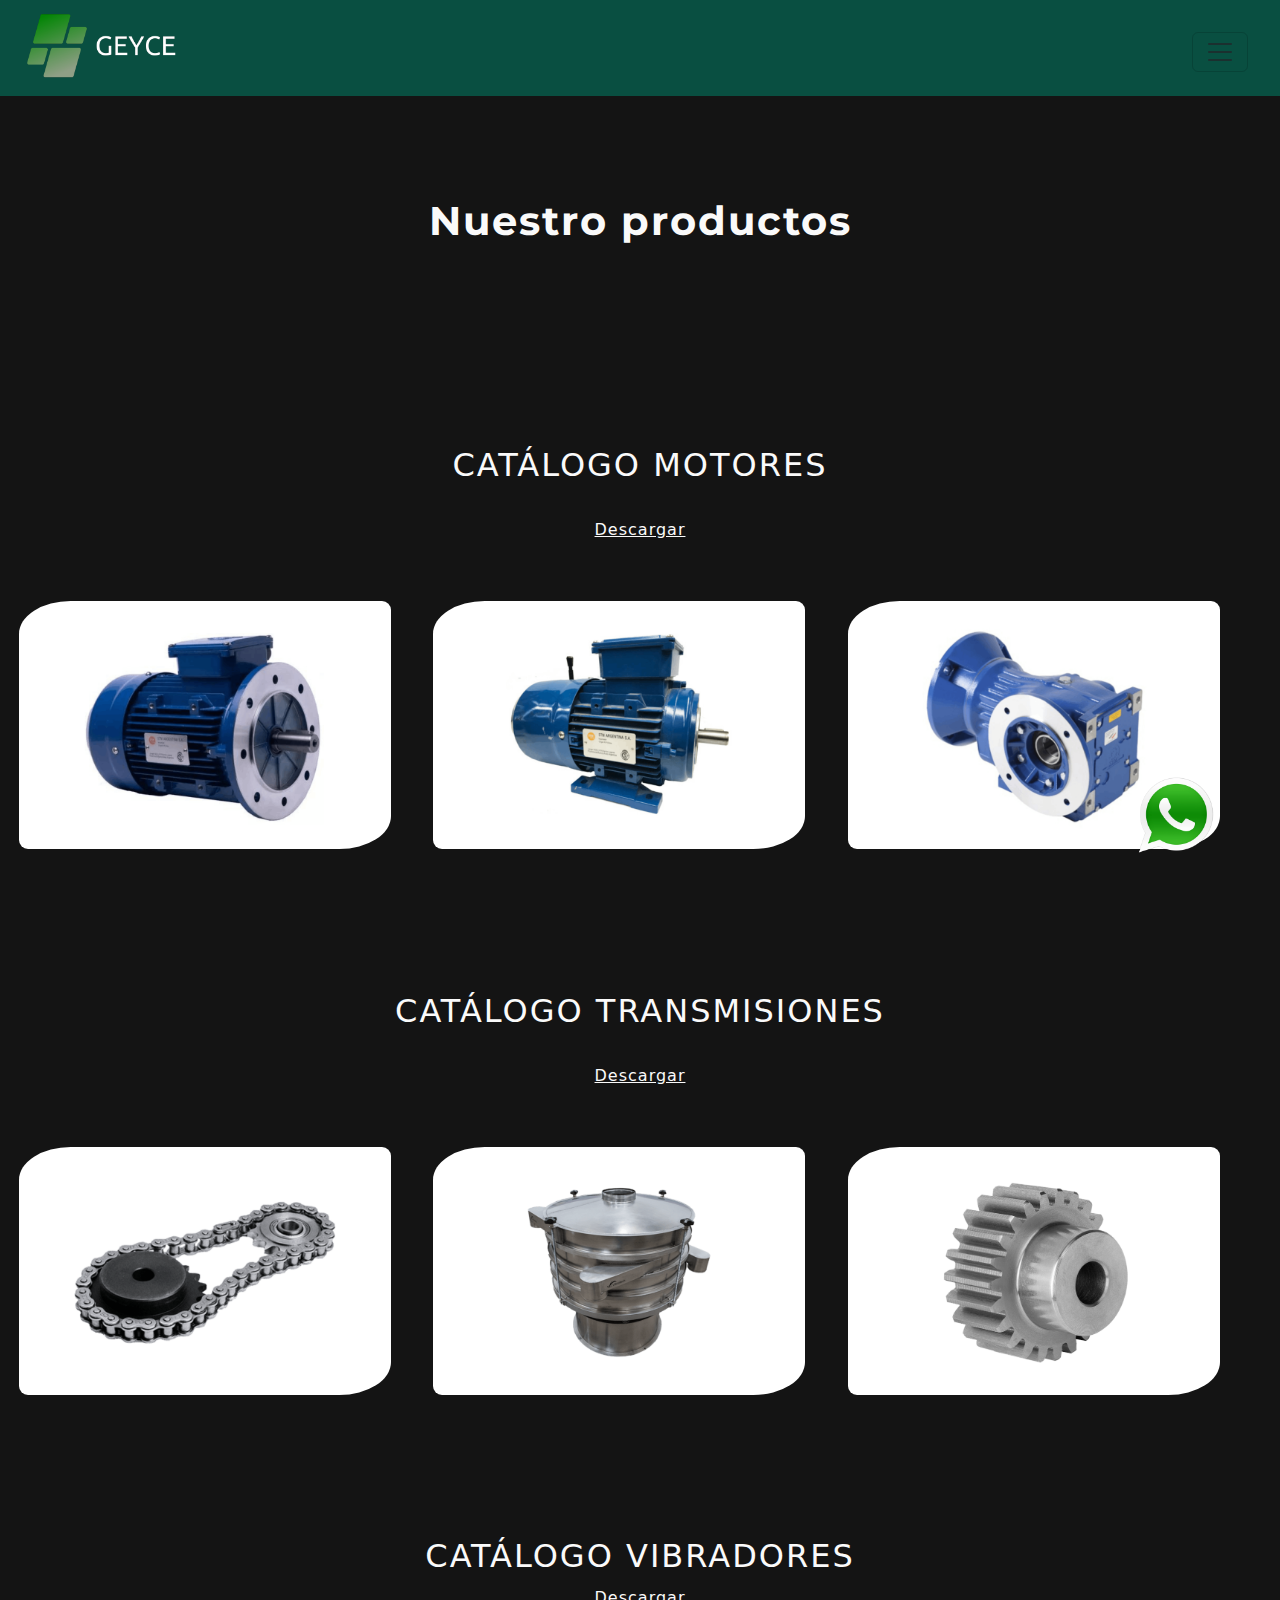
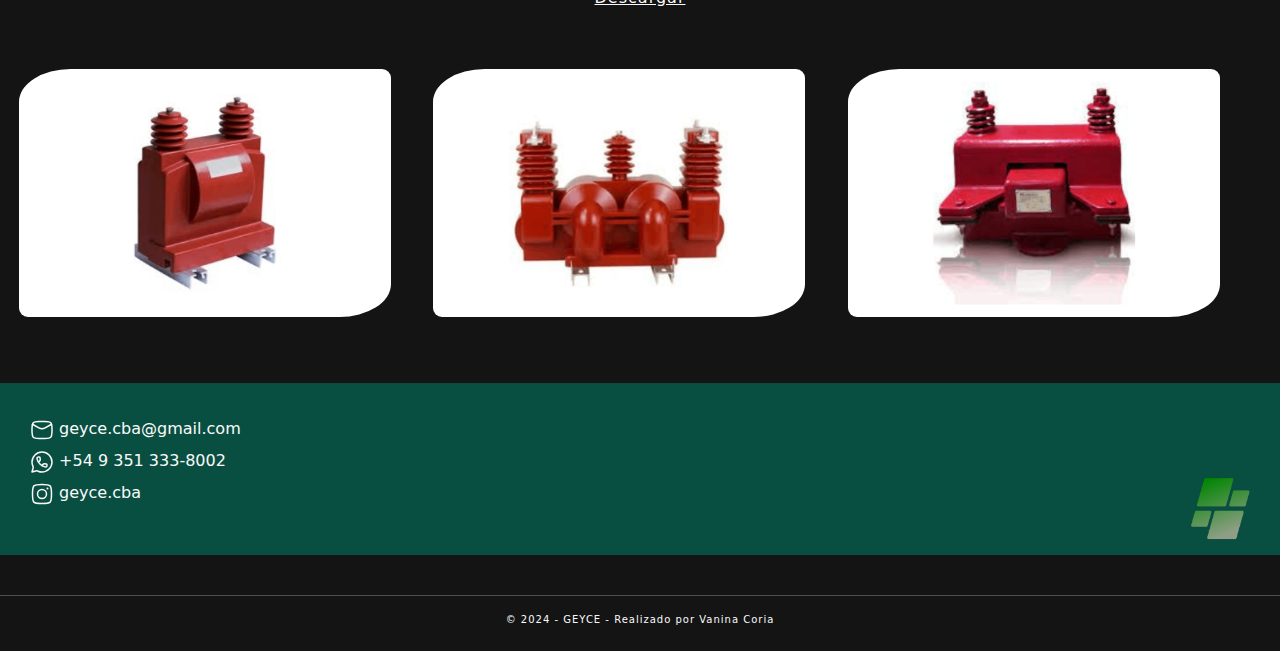
<file: html/catalogos.html>
<!DOCTYPE html>
<html lang="es">
<head>

<meta charset="UTF-8">
<meta name="viewport" content="width=device-width, initial-scale=1.0">
<meta http-equiv="X-UA-Compatible" content="IE=edge">

<!-- GOOGLE FONTS -->

<link rel="preconnect" href="https://fonts.googleapis.com">
<link rel="preconnect" href="https://fonts.gstatic.com" crossorigin>
<link href="https://fonts.googleapis.com/css2?family=Montserrat:ital@0;1&display=swap" rel="stylesheet">


<!-- FAVICON -->
<link rel="icon" href="../images/jpeg-optimizer_logo geyce imagen.png">


<!-- Meta Description -->

<meta name="description" content="GEYCE, con más de 40 años de experiencia en la industria y minería, ofrece una amplia gama de motores, reductores, vibradores, transmisiones mecánicas y bombas de agua en Córdoba, Argentina. Somos distribuidores oficiales de STM Italy, GSM, Tramac y Vibromac. Contamos con asesorías personalizadas y un depósito de mil metros cuadrados para entregas rápidas y eficientes.">


<!-- ANIMATE.CSS -->

<link
rel="stylesheet"
href="https://cdnjs.cloudflare.com/ajax/libs/animate.css/4.1.1/animate.min.css"
/>


<!-- TITULO -->

<title>GEYCE | Tu socio en la industria</title>


<!-- BOOTSTRAP -->
<link href="https://cdn.jsdelivr.net/npm/bootstrap@5.3.3/dist/css/bootstrap.min.css" rel="stylesheet" integrity="sha384-QWTKZyjpPEjISv5WaRU9OFeRpok6YctnYmDr5pNlyT2bRjXh0JMhjY6hW+ALEwIH" crossorigin="anonymous">

<!-- AOS -->
<link href="https://unpkg.com/aos@2.3.1/dist/aos.css" rel="stylesheet">

<!-- CSS -->
<link rel="stylesheet" href="../css/normalize.css">
<link rel="stylesheet" href="../css/styles.css">

</head>


<body>
    <header>
    
    <!-- -------NAV BAR BOOTSTRAP ------- -->
    
    <span class="navbar">
        <nav class="navbar-fixed-top" >
                <div class="container-fluid"> <img class="logo-nav" src="../images/jpeg-optimizer_logo geyce l blanco.png" alt="Logo GEYCE" class="logo" loading="lazy">
                    
                    <button class="navbar-toggler" type="button" data-bs-toggle="offcanvas" data-bs-target="#offcanvasNavbar" aria-controls="offcanvasNavbar" aria-label="Toggle navigation">
                    <span class="navbar-toggler-icon"></span>
                    </button>
                    
                    <div class="offcanvas offcanvas-end" tabindex="-1" id="offcanvasNavbar" aria-labelledby="offcanvasNavbarLabel">
                    <div class="offcanvas-header">
    
                    <h5 class="offcanvas-title" id="offcanvasNavbarLabel">GEYCE</h5>
                    <button type="button" class="btn-close" data-bs-dismiss="offcanvas" aria-label="Close"></button>
                    </div>
                    <div class="offcanvas-body">
                    <ul class="navbar-nav justify-content-end flex-grow-1 pe-3">
                        <li class="nav-item">
                        <a class="nav-link " aria-current="page" href="../index.html">HOME</a>
                        </li>
                        <li class="nav-item">
                        <a class="nav-link " href="../html/nosotros.html">NOSOTROS</a>
                        </li>
                        <li class="nav-item">
                        <a class="nav-link " href="../html/servicios.html">SERVICIOS</a>
                    </li>
                    <li class="nav-item">
                    <a class="nav-link active" href="../html/catalogos.html">CATÁLOGO</a>
                    </li>
                    <li class="nav-item">
                    <a class="nav-link" href="../html/contacto.html">CONTACTO</a>
                </li>
                        
            </nav>
    </span>
    
        </header>
    

    <main>
        <br>
        <h1>Nuestro productos</h1>
        <br>
        <h2 class="catalogos" >CATÁLOGO MOTORES</h2>
        <br>
        <p class="Descargar"> <a href="https://drive.google.com/file/d/1U2UjeE9OvlY515Z7awIKG61odstUm9MW/view?usp=sharing" target="_blank" >Descargar</a> </p>
        <br>
        
        <section>
            <img class="foto-cat" src="../images/jpeg-optimizer_5.png" alt="Motor 1">
            <img class="foto-cat" src="../images/jpeg-optimizer_6.png" alt="Motor 2">
            <img class="foto-cat" src="../images/jpeg-optimizer_4.png" alt="Motor 3">
            
        </section>
        <br>

        <h2 class="catalogos" >CATÁLOGO TRANSMISIONES</h2>
        <br>
        <p class="Descargar"> <a href="https://drive.google.com/file/d/1U2UjeE9OvlY515Z7awIKG61odstUm9MW/view?usp=sharing" target="_blank" >Descargar</a> </p>
        <br>
        <section>
            <img class="foto-cat" src="../images/jpeg-optimizer_1.png" alt="Cadena 1">
            <img class="foto-cat" src="../images/jpeg-optimizer_3.png" alt="Cadena 2">
            <img class="foto-cat" src="../images/jpeg-optimizer_2.png" alt="Cadena 3">
            
        </section>
        <br>
        <h2 class="catalogos" >CATÁLOGO VIBRADORES</h2>
        <p class="Descargar"> <a href="https://drive.google.com/file/d/1U2UjeE9OvlY515Z7awIKG61odstUm9MW/view?usp=sharing" target="_blank" >Descargar</a> </p>
        <br>
        <section>
            <img class="foto-cat" src="../images/jpeg-optimizer_7.png" alt="Vibrador 1">
            <img class="foto-cat" src="../images/jpeg-optimizer_8.png" alt="Vibrador 2">
            <img class="foto-cat" src="../images/jpeg-optimizer_9.png" alt="Vibrador 3">
        </section>

    </main>

    <br>

<div id="Whatsapp">
    <a href="https://api.whatsapp.com/send?phone=5493513338002" target="_blank" style="transition:bottom .3s;" class="bottom-[40px] flex fixed justify-center items-center w-[56px] h-[56px] rounded-full bg-[#25D366] right-[40px] transition z-10" data-v-c401ce61>
    <img class="logo-whatsapp" src="../images/jpeg-optimizer_Logo Whatsapp .png" alt="Logo asesorate por Whatsapp">
</div>
</section>
</main>
<br>

<footer class="footer-fondo-verde">
    <ul>
    <li> <svg xmlns="http://www.w3.org/2000/svg" viewBox="0 0 24 24" width="24" height="24" color="#fafafa" fill="none">
        <path d="M2 6L8.91302 9.91697C11.4616 11.361 12.5384 11.361 15.087 9.91697L22 6" stroke="currentColor" stroke-width="1.5" stroke-linejoin="round" />
        <path d="M2.01577 13.4756C2.08114 16.5412 2.11383 18.0739 3.24496 19.2094C4.37608 20.3448 5.95033 20.3843 9.09883 20.4634C11.0393 20.5122 12.9607 20.5122 14.9012 20.4634C18.0497 20.3843 19.6239 20.3448 20.7551 19.2094C21.8862 18.0739 21.9189 16.5412 21.9842 13.4756C22.0053 12.4899 22.0053 11.5101 21.9842 10.5244C21.9189 7.45886 21.8862 5.92609 20.7551 4.79066C19.6239 3.65523 18.0497 3.61568 14.9012 3.53657C12.9607 3.48781 11.0393 3.48781 9.09882 3.53656C5.95033 3.61566 4.37608 3.65521 3.24495 4.79065C2.11382 5.92608 2.08114 7.45885 2.01576 10.5244C1.99474 11.5101 1.99475 12.4899 2.01577 13.4756Z" stroke="currentColor" stroke-width="1.5" stroke-linejoin="round" />
    </svg>
    <a href="mailto:geyce.cba@gmail.com" target="_blank" rel="noopener noreferrer">    geyce.cba@gmail.com</a>
    </li>
    <li> <svg xmlns="http://www.w3.org/2000/svg" viewBox="0 0 24 24" width="24" height="24" color="#fafafa" fill="none">
        <path d="M12 22C17.5228 22 22 17.5228 22 12C22 6.47715 17.5228 2 12 2C6.47715 2 2 6.47715 2 12C2 13.3789 2.27907 14.6926 2.78382 15.8877C3.06278 16.5481 3.20226 16.8784 3.21953 17.128C3.2368 17.3776 3.16334 17.6521 3.01642 18.2012L2 22L5.79877 20.9836C6.34788 20.8367 6.62244 20.7632 6.87202 20.7805C7.12161 20.7977 7.45185 20.9372 8.11235 21.2162C9.30745 21.7209 10.6211 22 12 22Z" stroke="currentColor" stroke-width="1.5" stroke-linejoin="round" />
        <path d="M8.58815 12.3773L9.45909 11.2956C9.82616 10.8397 10.2799 10.4153 10.3155 9.80826C10.3244 9.65494 10.2166 8.96657 10.0008 7.58986C9.91601 7.04881 9.41086 7 8.97332 7C8.40314 7 8.11805 7 7.83495 7.12931C7.47714 7.29275 7.10979 7.75231 7.02917 8.13733C6.96539 8.44196 7.01279 8.65187 7.10759 9.07169C7.51023 10.8548 8.45481 12.6158 9.91948 14.0805C11.3842 15.5452 13.1452 16.4898 14.9283 16.8924C15.3481 16.9872 15.558 17.0346 15.8627 16.9708C16.2477 16.8902 16.7072 16.5229 16.8707 16.165C17 15.8819 17 15.5969 17 15.0267C17 14.5891 16.9512 14.084 16.4101 13.9992C15.0334 13.7834 14.3451 13.6756 14.1917 13.6845C13.5847 13.7201 13.1603 14.1738 12.7044 14.5409L11.6227 15.4118" stroke="currentColor" stroke-width="1.5" />
    </svg>  
    <a href="https://api.whatsapp.com/send?phone=5493513338002" target="_blank" rel="noopener noreferrer" >    +54 9 351 333-8002</a>
    </li>
    <li>
    <svg xmlns="http://www.w3.org/2000/svg" viewBox="0 0 24 24" width="24" height="24" color="#fafafa" fill="none">
        <path d="M2.5 12C2.5 7.52166 2.5 5.28249 3.89124 3.89124C5.28249 2.5 7.52166 2.5 12 2.5C16.4783 2.5 18.7175 2.5 20.1088 3.89124C21.5 5.28249 21.5 7.52166 21.5 12C21.5 16.4783 21.5 18.7175 20.1088 20.1088C18.7175 21.5 16.4783 21.5 12 21.5C7.52166 21.5 5.28249 21.5 3.89124 20.1088C2.5 18.7175 2.5 16.4783 2.5 12Z" stroke="currentColor" stroke-width="1.5" stroke-linejoin="round" />
        <path d="M16.5 12C16.5 14.4853 14.4853 16.5 12 16.5C9.51472 16.5 7.5 14.4853 7.5 12C7.5 9.51472 9.51472 7.5 12 7.5C14.4853 7.5 16.5 9.51472 16.5 12Z" stroke="currentColor" stroke-width="1.5" />
        <path d="M17.5078 6.5L17.4988 6.5" stroke="currentColor" stroke-width="2" stroke-linecap="round" stroke-linejoin="round" />
    </svg>
    <a href="https://www.instagram.com/geyce.cba" target="_blank" rel="noopener noreferrer">    geyce.cba </a>
    </li>
    </ul>
    
    <img class="logo-footer" src="../images/jpeg-optimizer_logo geyce imagen.png" alt="Logo GEYCE" class="logo-footer">
</footer>
<br>

<hr> 
<div class="Copyright">©  2024 - GEYCE - Realizado por Vanina Coria </div>
<br>


<!-- SCRIPT BOOTSTRAP -->

<script src="https://cdn.jsdelivr.net/npm/bootstrap@5.3.3/dist/js/bootstrap.bundle.min.js" integrity="sha384-YvpcrYf0tY3lHB60NNkmXc5s9fDVZLESaAA55NDzOxhy9GkcIdslK1eN7N6jIeHz" crossorigin="anonymous"></script>

<!-- script AOS -->
<script src="https://unpkg.com/aos@2.3.1/dist/aos.js"></script>
<script> AOS.init({   easing: 'ease-out-back',duration: 2000});</script>

</body>

</html>
</file>
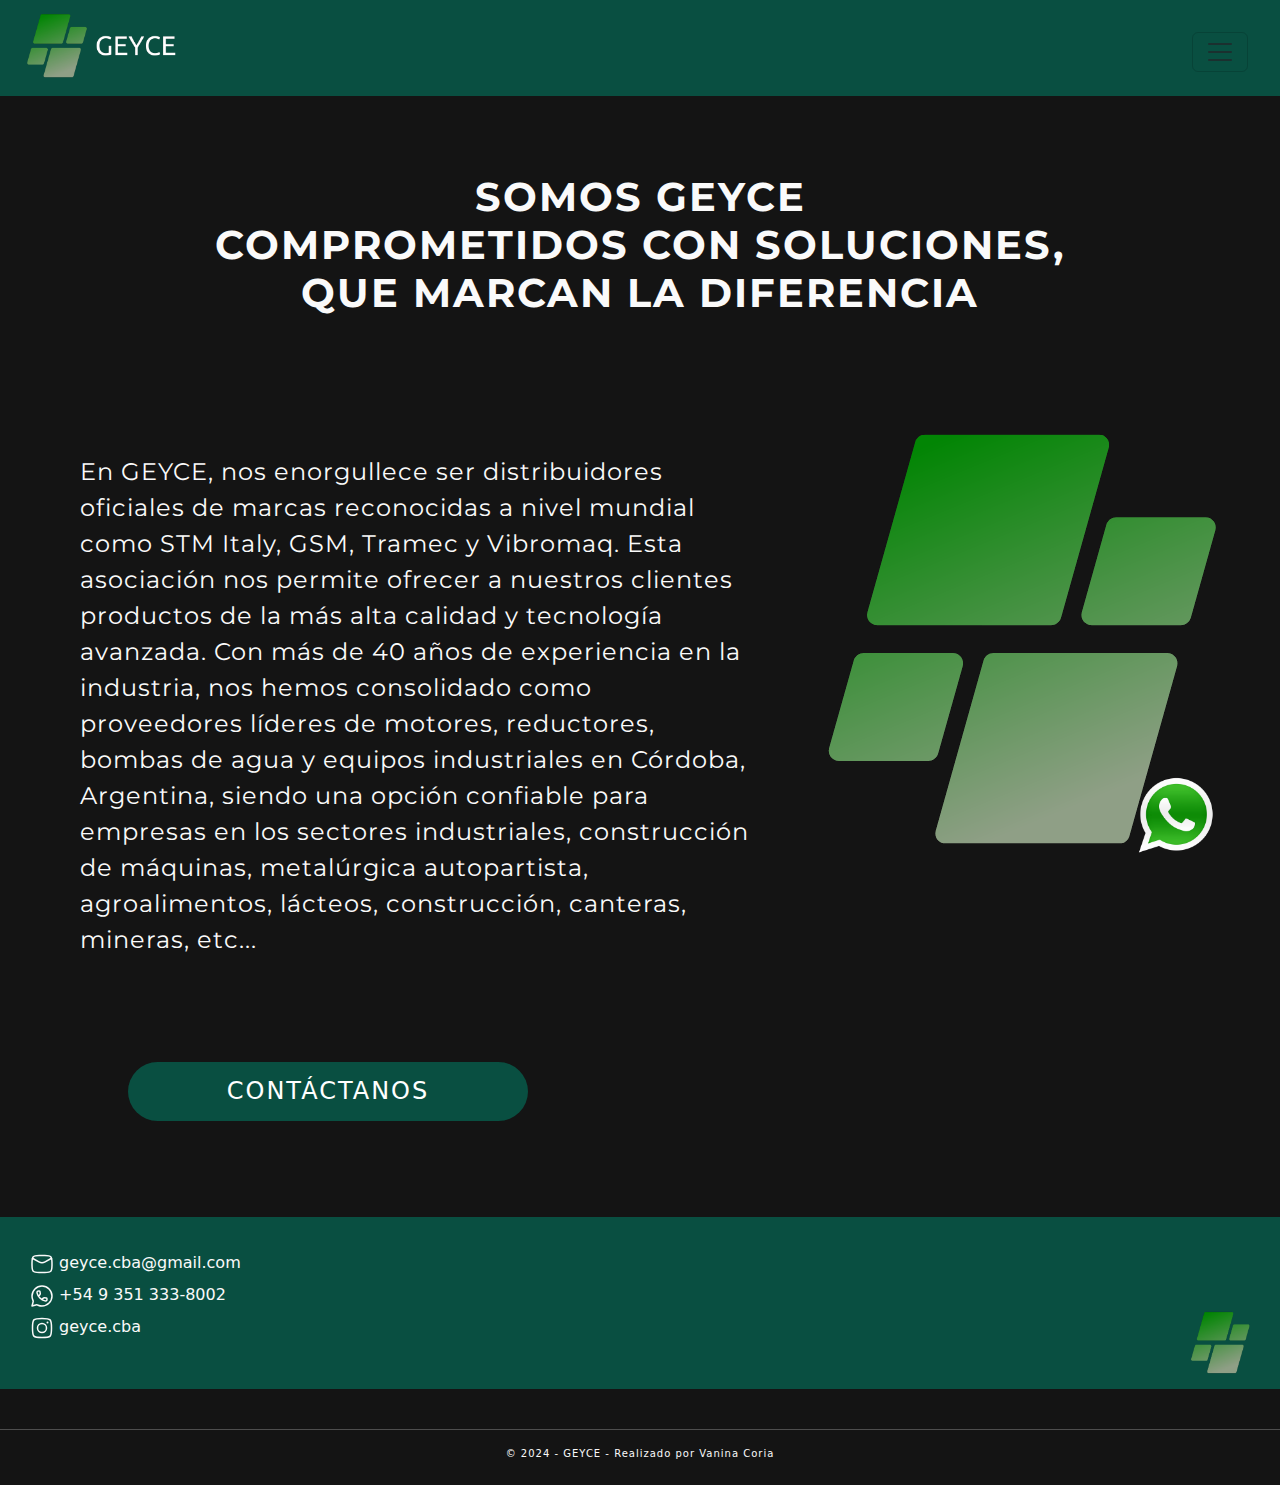
<file: html/nosotros.html>
<!DOCTYPE html>
<html lang="es">
<head>

<meta charset="UTF-8">
<meta name="viewport" content="width=device-width, initial-scale=1.0">

<meta http-equiv="X-UA-Compatible" content="IE=edge">

<!-- GOOGLE FONTS -->

<link rel="preconnect" href="https://fonts.googleapis.com">
<link rel="preconnect" href="https://fonts.gstatic.com" crossorigin>
<link href="https://fonts.googleapis.com/css2?family=Montserrat:ital@0;1&display=swap" rel="stylesheet">


<!-- FAVICON -->
<link rel="icon" href="../images/jpeg-optimizer_logo geyce imagen.png">


<!-- Meta Description -->

<meta name="description" content="GEYCE, con más de 40 años de experiencia en la industria y minería, ofrece una amplia gama de motores, reductores, vibradores, transmisiones mecánicas y bombas de agua en Córdoba, Argentina. Somos distribuidores oficiales de STM Italy, GSM, Tramac y Vibromac. Contamos con asesorías personalizadas y un depósito de mil metros cuadrados para entregas rápidas y eficientes.">


<!-- ANIMATE.CSS -->

<link
rel="stylesheet"
href="https://cdnjs.cloudflare.com/ajax/libs/animate.css/4.1.1/animate.min.css"
/>


<!-- TITULO -->

<title>GEYCE | Tu socio en la industria</title>


<!-- BOOTSTRAP -->

<link href="https://cdn.jsdelivr.net/npm/bootstrap@5.3.3/dist/css/bootstrap.min.css" rel="stylesheet" integrity="sha384-QWTKZyjpPEjISv5WaRU9OFeRpok6YctnYmDr5pNlyT2bRjXh0JMhjY6hW+ALEwIH" crossorigin="anonymous">


<!-- CSS -->

<link rel="stylesheet" href="../css/normalize.css">
<link rel="stylesheet" href="../css/styles.css">

</head>


<body>
    <header>
    
    
    <!-- -------NAV BAR BOOTSTRAP ------- -->
    
    <span class="navbar">
        <nav class="navbar-fixed-top" >
                <div class="container-fluid"> <img class="logo-nav" src="../images/jpeg-optimizer_logo geyce l blanco.png" alt="Logo GEYCE" class="logo" loading="lazy">
                    
                    <button class="navbar-toggler" type="button" data-bs-toggle="offcanvas" data-bs-target="#offcanvasNavbar" aria-controls="offcanvasNavbar" aria-label="Toggle navigation">
                    <span class="navbar-toggler-icon"></span>
                    </button>
                    
                    <div class="offcanvas offcanvas-end" tabindex="-1" id="offcanvasNavbar" aria-labelledby="offcanvasNavbarLabel">
                    <div class="offcanvas-header">
    
                    <h5 class="offcanvas-title" id="offcanvasNavbarLabel">GEYCE</h5>
                    <button type="button" class="btn-close" data-bs-dismiss="offcanvas" aria-label="Close"></button>
                    </div>
                    <div class="offcanvas-body">
                    <ul class="navbar-nav justify-content-end flex-grow-1 pe-3">
                        <li class="nav-item">
                        <a class="nav-link " aria-current="page" href="../index.html">HOME</a>
                        </li>
                        <li class="nav-item">
                        <a class="nav-link active" href="../html/nosotros.html">NOSOTROS</a>
                        </li>
                        <li class="nav-item">
                        <a class="nav-link" href="../html/servicios.html">SERVICIOS</a>
                    </li>
                    <li class="nav-item">
                    <a class="nav-link" href="../html/catalogos.html">CATÁLOGO</a>
                    </li>
                    <li class="nav-item">
                    <a class="nav-link" href="../html/contacto.html">CONTACTO</a>
                </li>
                        
            </nav>
    </span>
    
        </header>
    

    <main>
        <section>
            <h1>SOMOS GEYCE <br>
                COMPROMETIDOS CON SOLUCIONES, <br>
                QUE MARCAN LA DIFERENCIA
            </h1>
            
        </section>

        <section>
            <div id="box-index">
            <p class="animate__animated animate__slideInLeft Texto-Nosotros">En GEYCE, nos enorgullece ser distribuidores oficiales de marcas reconocidas a nivel mundial como STM Italy, GSM, Tramec y Vibromaq. Esta asociación nos permite ofrecer a nuestros clientes productos de la más alta calidad y tecnología avanzada. Con más de 40 años de experiencia en la industria, nos hemos consolidado como proveedores líderes de motores, reductores, bombas de agua y equipos industriales en Córdoba, Argentina, siendo una opción confiable para empresas en los sectores industriales, construcción de máquinas, metalúrgica autopartista, agroalimentos, lácteos, construcción, canteras, mineras, etc...</p>
            <img class="animate__animated animate__flipInX " src="../images/logo geyce imagen.png" alt="Logo Geyce">
        </div>

        <br>
        <button class="boton"> 
        <a href="https://api.whatsapp.com/send?phone=5493513338002" target="_blank"> CONTÁCTANOS </button>
        <br>
        </section>

        <br>

        <div id="Whatsapp">
            <a href="https://api.whatsapp.com/send?phone=5493513338002" target="_blank" style="transition:bottom .3s;" class="bottom-[40px] flex fixed justify-center items-center w-[56px] h-[56px] rounded-full bg-[#25D366] right-[40px] transition z-10" data-v-c401ce61>
            <img class="logo-whatsapp" src="../images/jpeg-optimizer_Logo Whatsapp .png" alt="Logo asesorate por Whatsapp">
        </div>
        </section>
        </main>
        <br>

        <footer class="footer-fondo-verde">
            <ul>
            <li> <svg xmlns="http://www.w3.org/2000/svg" viewBox="0 0 24 24" width="24" height="24" color="#fafafa" fill="none">
                <path d="M2 6L8.91302 9.91697C11.4616 11.361 12.5384 11.361 15.087 9.91697L22 6" stroke="currentColor" stroke-width="1.5" stroke-linejoin="round" />
                <path d="M2.01577 13.4756C2.08114 16.5412 2.11383 18.0739 3.24496 19.2094C4.37608 20.3448 5.95033 20.3843 9.09883 20.4634C11.0393 20.5122 12.9607 20.5122 14.9012 20.4634C18.0497 20.3843 19.6239 20.3448 20.7551 19.2094C21.8862 18.0739 21.9189 16.5412 21.9842 13.4756C22.0053 12.4899 22.0053 11.5101 21.9842 10.5244C21.9189 7.45886 21.8862 5.92609 20.7551 4.79066C19.6239 3.65523 18.0497 3.61568 14.9012 3.53657C12.9607 3.48781 11.0393 3.48781 9.09882 3.53656C5.95033 3.61566 4.37608 3.65521 3.24495 4.79065C2.11382 5.92608 2.08114 7.45885 2.01576 10.5244C1.99474 11.5101 1.99475 12.4899 2.01577 13.4756Z" stroke="currentColor" stroke-width="1.5" stroke-linejoin="round" />
            </svg>
            <a href="mailto:geyce.cba@gmail.com" target="_blank" rel="noopener noreferrer">    geyce.cba@gmail.com</a>
            </li>
            <li> <svg xmlns="http://www.w3.org/2000/svg" viewBox="0 0 24 24" width="24" height="24" color="#fafafa" fill="none">
                <path d="M12 22C17.5228 22 22 17.5228 22 12C22 6.47715 17.5228 2 12 2C6.47715 2 2 6.47715 2 12C2 13.3789 2.27907 14.6926 2.78382 15.8877C3.06278 16.5481 3.20226 16.8784 3.21953 17.128C3.2368 17.3776 3.16334 17.6521 3.01642 18.2012L2 22L5.79877 20.9836C6.34788 20.8367 6.62244 20.7632 6.87202 20.7805C7.12161 20.7977 7.45185 20.9372 8.11235 21.2162C9.30745 21.7209 10.6211 22 12 22Z" stroke="currentColor" stroke-width="1.5" stroke-linejoin="round" />
                <path d="M8.58815 12.3773L9.45909 11.2956C9.82616 10.8397 10.2799 10.4153 10.3155 9.80826C10.3244 9.65494 10.2166 8.96657 10.0008 7.58986C9.91601 7.04881 9.41086 7 8.97332 7C8.40314 7 8.11805 7 7.83495 7.12931C7.47714 7.29275 7.10979 7.75231 7.02917 8.13733C6.96539 8.44196 7.01279 8.65187 7.10759 9.07169C7.51023 10.8548 8.45481 12.6158 9.91948 14.0805C11.3842 15.5452 13.1452 16.4898 14.9283 16.8924C15.3481 16.9872 15.558 17.0346 15.8627 16.9708C16.2477 16.8902 16.7072 16.5229 16.8707 16.165C17 15.8819 17 15.5969 17 15.0267C17 14.5891 16.9512 14.084 16.4101 13.9992C15.0334 13.7834 14.3451 13.6756 14.1917 13.6845C13.5847 13.7201 13.1603 14.1738 12.7044 14.5409L11.6227 15.4118" stroke="currentColor" stroke-width="1.5" />
            </svg>  
            <a href="https://api.whatsapp.com/send?phone=5493513338002" target="_blank" rel="noopener noreferrer" >    +54 9 351 333-8002</a>
            </li>
            <li>
            <svg xmlns="http://www.w3.org/2000/svg" viewBox="0 0 24 24" width="24" height="24" color="#fafafa" fill="none">
                <path d="M2.5 12C2.5 7.52166 2.5 5.28249 3.89124 3.89124C5.28249 2.5 7.52166 2.5 12 2.5C16.4783 2.5 18.7175 2.5 20.1088 3.89124C21.5 5.28249 21.5 7.52166 21.5 12C21.5 16.4783 21.5 18.7175 20.1088 20.1088C18.7175 21.5 16.4783 21.5 12 21.5C7.52166 21.5 5.28249 21.5 3.89124 20.1088C2.5 18.7175 2.5 16.4783 2.5 12Z" stroke="currentColor" stroke-width="1.5" stroke-linejoin="round" />
                <path d="M16.5 12C16.5 14.4853 14.4853 16.5 12 16.5C9.51472 16.5 7.5 14.4853 7.5 12C7.5 9.51472 9.51472 7.5 12 7.5C14.4853 7.5 16.5 9.51472 16.5 12Z" stroke="currentColor" stroke-width="1.5" />
                <path d="M17.5078 6.5L17.4988 6.5" stroke="currentColor" stroke-width="2" stroke-linecap="round" stroke-linejoin="round" />
            </svg>
            <a href="https://www.instagram.com/geyce.cba" target="_blank" rel="noopener noreferrer">    geyce.cba </a>
            </li>
            </ul>
            
            <img class="logo-footer" src="../images/jpeg-optimizer_logo geyce imagen.png" alt="Logo GEYCE" class="logo-footer">
        </footer>
        <br>
    
        <hr> 
        <div class="Copyright">©  2024 - GEYCE - Realizado por Vanina Coria </div>
        <br>


<!-- SCRIPT BOOTSTRAP -->

        <script src="https://cdn.jsdelivr.net/npm/bootstrap@5.3.3/dist/js/bootstrap.bundle.min.js" integrity="sha384-YvpcrYf0tY3lHB60NNkmXc5s9fDVZLESaAA55NDzOxhy9GkcIdslK1eN7N6jIeHz" crossorigin="anonymous"></script>

    </body>
    
    </html>
</file>
<file: css/styles.css>
/* RESET de MARGINS Y PADDINGS DE TODAS LAS ETIQUETAS */
*{
    margin: 0;
    padding: 0;
    border: 0;
    box-sizing: border-box;
    vertical-align: baseline;
    font-family: system-ui, -apple-system, BlinkMacSystemFont, 'Segoe UI', Roboto, Oxygen, Ubuntu, Cantarell, 'Open Sans', 'Helvetica Neue',sans-serif;
}

/* RESET PARA EVITAR PROBLEMAS CON LAS IMAGENES */
img, video, picture, iframe, figure {
    max-width: 100%;
}

/*---------------------------------------------------------------------------------------------------------------------------------------*/

/* TIPOGRAFIAS */
.montserrat-tipografia {
font-family: "Montserrat", sans-serif;
font-optical-sizing: auto;
font-weight: 400;
font-style: normal;
}

/*---------------------------------------------------------------------------------------------------------------------------------------*/

/* GRID INDEX - IMAGENES */
img {
    width: 100%;
    height: 100%;
    }

/*---------------------------------------------------------------------------------------------------------------------------------------*/


/* BODY */

body {
    font-family: "Montserrat", sans-serif; /* Corregido aquí */
    background-color: #141414;
    color: #fafafa; /* Cambiar el color del texto a blanco para que sea legible */
}

/*---------------------------------------------------------------------------------------------------------------------------------------*/


/* >>>>>> NAVBAR */


span {
    background-color: #094f41;
    height: 6rem;
}

.navbar-fixed-top {
    background-color: #094f41; /* Color de fondo del navbar */
    width: 100%;
}

.container-fluid {
    display: flex;
    justify-content: space-between;
    align-items: center;
}

.logo-nav {
    width: 190px;
    padding-left: 5px;
    padding-bottom: 10px;
}

.navbar-toggler {
    margin-left: auto; /* Asegura que el botón se alinee a la derecha */
    color: #141414;
    margin-right: 20px;
}

.offcanvas-body {
    background: #fafafa !important; 
}

nav ul {
    list-style: none; /* Quitar viñetas de la lista */
    margin: 0; /* Eliminar márgenes predeterminados */
    padding: 15px 10px; /* Espaciado entre links */
    flex-grow: 1; /* Permitir que la lista ocupe el espacio restante */
    text-align: center; /* Alinear elementos a la derecha */
}

nav li {
    display: inline-block; /* Mostrar elementos de la lista en línea */
    margin-left: 20px; /* Espacio entre elementos */
    margin-bottom: 20px;
    font-size: 1.5rem;
}

nav li a {
    color: #141414; /* Color del texto de los enlaces */
    text-decoration: none; /* Eliminar subrayado de los enlaces */
    padding: 10px 15px; /* Espacio alrededor del texto de los enlaces */
}

nav h5 {
    padding-left: 5%;
    font-size: 2rem;
    font-weight: inherit;
}

nav li a:hover { /* Efecto hover para los enlaces */
    background-color: #185e1232; /* Color de fondo al pasar el cursor */
    border-radius: 80px 10px;
    font-weight: bolder;
}


/*---------------------------------------------------------------------------------------------------------------------------------------*/

/* >>>>>> MAIN */

/*---------------------------------------------------------------------------------------------------------------------------------------*/

/* >>>>>>>>DIV */

main .principal-index { 
    display: grid; /* GRID INDEX */
    grid-template-columns: repeat(5, 1fr); /* Usa fracciones para un diseño más flexible */
    grid-template-rows: repeat(3, auto); /* Ajusta las filas automáticamente según el contenido */
    row-gap: 10px;
    column-gap: 10px;
}

h1 {
    font-family: 'Montserrat', sans-serif !important;
    font-size: 2.5rem;
    padding: 50px 50px 50px 50px;
    text-align: center;
    letter-spacing: 2px;
    font-weight: bold;
    color: #fafafa;
}
.titulo-ppal {
    text-align: center;
    text-justify: auto;
    padding: 20px;
}

/*---------------------------------------------------------------------------------------------------------------------------------------*/


.principal-index #box-index {
    font-size: 3rem;
    padding: 20px;
}
div .principal-index {
    position: relative;
    display: flex; /* Usar flexbox para el diseño */
    margin: 20px;
}

.texto-inferior-index {
    font-family: 'Montserrat', sans-serif !important;
    text-align: right;
    margin: 5%;
    font-size: 2rem;
    word-wrap: break-word; /* Permite el ajuste del texto largo */ 
    display: flex;
    flex-direction: column; /* Coloca el contenido en una columna */
    justify-content: center; /* Centra el contenido verticalmente */
    align-items: flex-end; /* Alinea el contenido al final del contenedor */
}

/*---------------------------------------------------------------------------------------------------------------------------------------*/
.foto-index img {
    width: 100%;
    height: auto; /* Mantén la proporción de la imagen */
}

.foto-index {
    border: 1px solid transparent;
    border-radius: 15% 15px 15% 15px;
    width: 100%;
    height: 100%;
    object-fit: cover;
    display: flex; /* Utiliza Flexbox para alinear los elementos */
    align-items: center; /* Alinea verticalmente los elementos en el centro */
    gap: 20px; /* Espacio entre la imagen y el texto */
    flex: 1; /* Ocupa el espacio disponible en el contenedor flex */
    position: relative; /* Permite posicionar elementos hijos */
}

/*---------------------------------------------------------------------------------------------------------------------------------------*/

/* Ajustes para pantallas */

@media (max-width: 1024px) {
    .texto-inferior-index  {
        font-size: 2rem; /* Tamaño de fuente más pequeño para pantallas más pequeñas */
    }
}
@media (max-width: 768px) {
    .texto-inferior-index  {
        font-size: 1.5rem; /* Tamaño de fuente más pequeño para pantallas más pequeñas */
    }
}

@media (max-width: 480px) {
    .texto-inferior-index  {
        font-size: 1rem; /* Tamaño de fuente aún más pequeño para pantallas muy pequeñas */
    }
}

/*---------------------------------------------------------------------------------------------------------------------------------------*/

/* FOOTER */

.footer-fondo-verde {
    background-color: #094f41; /* Color de fondo del menú */
    padding: 10px; /* Espacio alrededor del contenido */
    font-family: 'Montserrat', sans-serif !important; /* Tipografía Montserrat */
    display: flex; /* Usar flexbox para el diseño */
    align-items:left; /* Alinear elementos verticalmente */
    flex-direction: row; /* Alinear elementos en columna */
}

footer ul {
    list-style: none; /* Quitar viñetas de la lista */
    padding: 20px; /* Espaciado entre links */
    flex-grow: 1; /* Permitir que la lista ocupe el espacio restante */
    text-align: left; /* Alinear elementos a la izquierda */
    line-height: 2;
}

.logo-footer {
    width: 80px; /* Ancho del logo */
    text-align: end;
    padding-right: 20px;
    align-self:  self-end; /* Centrar horizontalmente */
}

/* Enlaces sin color predeterminado */

a {
    color: inherit; /* Hereda el color del elemento padre */
    text-decoration: none; /* Elimina el subrayado */
}

a:hover {
    color: #5ecc1f; /* Ejemplo de color dorado al pasar el cursor */
    text-decoration: solid;
}


/* COPYRIGHT */

.Copyright {
    font-size: 10px;
    font-weight: lighter;
    text-align: center;
    letter-spacing: 1px;
    align-self: center; /* Centrar horizontalmente */
}

/*---------------------------------------------------------------------------------------------------------------------------------------*/


/* WHATSAPP */

#Whatsapp {
    width: 80px;
    height: 80px;
    position: fixed;
    bottom: 5%;
    right: 5%;
}



/*---------------------------------------------------------------------------------------------------------------------------------------*/
/*---------------------------------------------------------------------------------------------------------------------------------------*/
/*---------------------------------------------------------------------------------------------------------------------------------------*/
/* NOSOTROS */
/*---------------------------------------------------------------------------------------------------------------------------------------*/
/*---------------------------------------------------------------------------------------------------------------------------------------*/
/*---------------------------------------------------------------------------------------------------------------------------------------*/
/*---------------------------------------------------------------------------------------------------------------------------------------*/


/* BODY */

/* NOSOTROS */


/* Flebox */

#box-index {
    position: relative;
    display: flex; /* Usar flexbox para el diseño */
    margin: 20px;
    margin-right: 60px;
}

.Texto-Nosotros {
    font-family: "Montserrat", sans-serif;
    text-align: left;
    margin: 5%;
    font-size: 1.5rem;
    word-wrap: break-word; /* Permite el ajuste del texto largo */ 
    display: flex;
    flex-direction: column; /* Coloca el contenido en una columna */
    justify-content: center; /* Centra el contenido verticalmente */
    align-items: flex-end; /* Alinea el contenido al final del contenedor */
    letter-spacing: 1px;
    text-wrap: pretty;

}

/*---------------------------------------------------------------------------------------------------------------------------------------*/

/* Ajustes para pantallas */

@media (max-width: 1024px) {
    .Texto-Nosotros {
        font-size: 1.5rem; /* Tamaño de fuente más pequeño para pantallas más pequeñas */
    }
}
@media (max-width: 768px) {
    .Texto-Nosotros {
        font-size: 1rem; /* Tamaño de fuente más pequeño para pantallas más pequeñas */
    }
}

@media (max-width: 480px) {
    .Texto-Nosotros {
        font-size: 0.7rem; /* Tamaño de fuente aún más pequeño para pantallas muy pequeñas */
    }
}

/* IMAGENES */

.logo-web { 
    width: 20%;
    margin-top: 2%;
    margin-left: 2%;
}

/* BOTONES */

.boton {
    background-color: #094f41;
    color: #ffffff;
    padding: 1rem 3rem;
    margin-left: 8rem;
    margin-bottom: 3rem;
    font-size: 1.5rem;
    text-decoration: none;
    font-weight: normal;
    letter-spacing: 2px;
    border-radius: 5rem;
    width: 400px;
    text-align: center;
    border: none;
}




/*---------------------------------------------------------------------------------------------------------------------------------------*/
/*---------------------------------------------------------------------------------------------------------------------------------------*/
/*---------------------------------------------------------------------------------------------------------------------------------------*/
/* SERVICIOS */
/*---------------------------------------------------------------------------------------------------------------------------------------*/
/*---------------------------------------------------------------------------------------------------------------------------------------*/
/*---------------------------------------------------------------------------------------------------------------------------------------*/
/*---------------------------------------------------------------------------------------------------------------------------------------*/


/* BODY */

/*---------------------------------------------------------------------------------------------------------------------------------------*/


/* VIDEO GRANDE */
.video-grande {
    width: 100%;
padding: auto;
}

/*---------------------------------------------------------------------------------------------------------------------------------------*/


/* TEXTO */

.Texto-Servicios {
    block-size: auto;
    text-align: left;
    text-wrap: pretty;
    margin: 5%;
    display: block;
    font-size: 1.5rem;
    font-weight: 300;
    letter-spacing: 1px;
}

.conoce {
    block-size: auto;
    text-align: center;
    text-wrap: pretty;
    margin: 5%;
    display: block;
    font-size: 2rem;
    font-weight: bolder;
    letter-spacing: 1px;

}

/* Ajustes para pantallas */

@media (max-width: 1024px) {
    .Texto-Servicios {
        font-size: 1.5rem; /* Tamaño de fuente más pequeño para pantallas más pequeñas */
    }
}
@media (max-width: 768px) {
    .Texto-Servicios {
        font-size: 1rem; /* Tamaño de fuente más pequeño para pantallas más pequeñas */
    }
}

@media (max-width: 480px) {
    .Texto-Servicios {
        font-size: 0.7rem; /* Tamaño de fuente aún más pequeño para pantallas muy pequeñas */
    }
}

/*---------------------------------------------------------------------------------------------------------------------------------------*/


/* VIDEOS CHICOS */


.fondo-verde-servicios {
    padding: 30px 10px;
    background-color: #094f4155;
    align-items: center;
    text-align-last: justify;
}


.videos-chicos {
    width: 30%;
    padding: auto;
}

video{
    width: 100%;
    height: 100%;
    margin-bottom: 40px;
    border: 5px solid transparent;
    border-radius: 15px;

}


/* MEDIA QUERIES */


    @media screen and (max-width:500px) {
        #box-index {
            flex-direction: column;
        }
        .videos-chicos{
            display: flex; 
            flex-direction: column;
        }
    
        
    }
    /* PSEUDO CLASES */
    a :link {
        color: #fafafa;
    }
    a :visited {
        color: grey;
    }




/*---------------------------------------------------------------------------------------------------------------------------------------*/
/*---------------------------------------------------------------------------------------------------------------------------------------*/
/*---------------------------------------------------------------------------------------------------------------------------------------*/
/* CATALOGO */
/*---------------------------------------------------------------------------------------------------------------------------------------*/
/*---------------------------------------------------------------------------------------------------------------------------------------*/
/*---------------------------------------------------------------------------------------------------------------------------------------*/
/*---------------------------------------------------------------------------------------------------------------------------------------*/


/* BODY */


.catalogos {
    font-size: 2rem;
    letter-spacing: 2px;
    color: #fafafa;
    text-align: center;
    font-weight: lighter;
    margin-top: 100px;
    margin-bottom: 10px;
}

.Descargar {
    font-size: 1rem;
    letter-spacing: 1px;
    text-decoration: underline;
    color: #fafafa;
    text-align: center;
    }


.foto-cat {
    width: 30%;
    height: 30%;
    padding: 5px;
    margin: 1%;
    border: 1px solid transparent;
    border-radius: 15% 15px 15% 15px;
    
    }



    /*---------------------------------------------------------------------------------------------------------------------------------------*/
/*---------------------------------------------------------------------------------------------------------------------------------------*/
/*---------------------------------------------------------------------------------------------------------------------------------------*/
/* UBICACION */
/*---------------------------------------------------------------------------------------------------------------------------------------*/
/*---------------------------------------------------------------------------------------------------------------------------------------*/
/*---------------------------------------------------------------------------------------------------------------------------------------*/
/*---------------------------------------------------------------------------------------------------------------------------------------*/


/* BODY */

.Formulario{
    margin-top: 5rem;
}

.Texto-Ubicacion{
    block-size: auto;
    text-align: left;
    text-wrap: pretty;
    margin: 70px;
    display: block;
    font-size: 1.5rem;
    font-weight: 300;
    letter-spacing: 1px;
}


input{
    margin-bottom: 40px;
    align-items: center;
    border: 5px solid transparent;
    border-radius: 7px;
}

textarea{
    margin-bottom: 40px;
    margin-right: 40px;
    border: 5px solid transparent;
    border-radius: 15px;
    font-family:inherit;
    align-items:flex-end;
}

iframe{
    margin-bottom: 40px;
    border: 5px solid transparent;
    border-radius: 15px;
}

.Contactanos {
text-align: justify;
padding-top: 30px;
padding-bottom: 30px;
}

    .boton2 {
        background-color: #094f41;
        color: #ffffff;
        padding: 1rem 3rem;
        margin-top: 5rem;
        margin-bottom: 5rem;
        font-size: 1.5rem;
        text-decoration: none;
        font-weight: normal;
        letter-spacing: 2px;
        border-radius: 5rem;
        width: 400px;
        text-align: center;
        border: none;
    }

.ubiem{
    font-family: 'Montserrat', sans-serif !important;
    font-size: 2.5rem;
    padding: 50px 50px 50px 50px;
    text-align: center;
    letter-spacing: 2px;
    font-weight: normal;
    color: #fafafa;
}





/* MEDIA QUERIES */

@media screen and (max-width:500px) {
    .foto-cat{
        display: flex; 
        }
</file>
